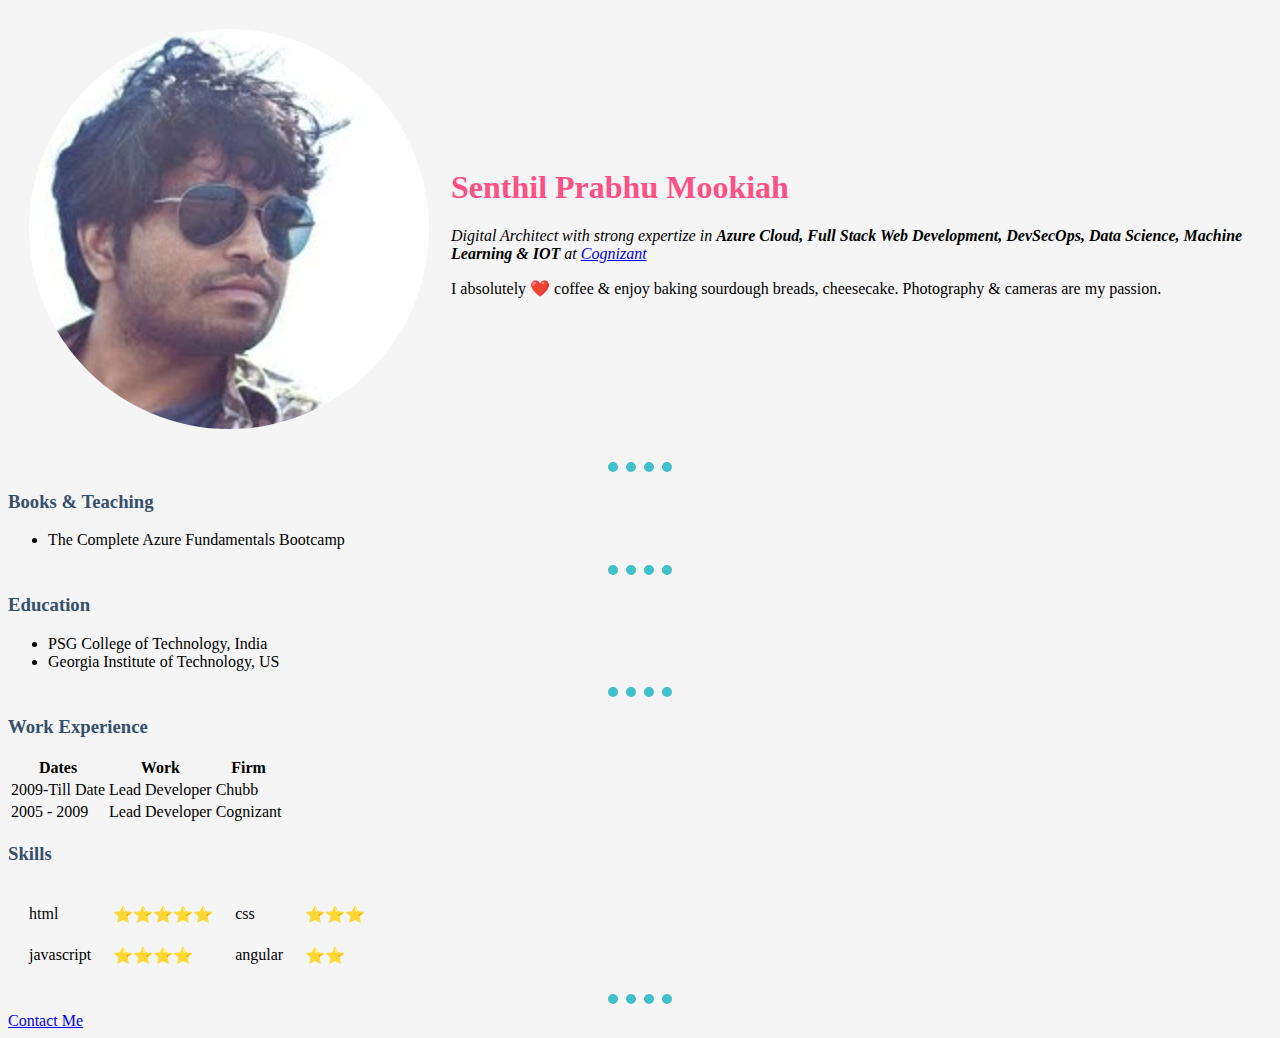
<file: index.html>
<!DOCTYPE html>
<html lang="en" dir="ltr">

<head>
  <meta charset="utf-8">
  <title>Senthil Prabhu Mookiah - Résumé</title>
  <link rel="stylesheet" href="css/styles.css">
  <link rel="icon" href="favicon.ico">
</head>

<body>
  <table cellspacing="20">
    <tr>
      <td>
        <img src="images/senthil-profile.png" alt="Senthil's Profile picture">
      </td>
      <td>
        <h1>Senthil Prabhu Mookiah</h1>
        <p><em>Digital Architect with strong expertize in <strong> Azure Cloud, Full Stack Web Development, DevSecOps, Data Science, Machine Learning & IOT</strong> at <a href="https://www.cognizant.com/">Cognizant</a></em></p>
        <p>
          I absolutely ❤️ coffee & enjoy baking sourdough breads, cheesecake. Photography & cameras are my passion.
        </p>
      </td>
    </tr>
  </table>
  <hr />
  <h3>Books & Teaching</h3>
  <ul>
    <li>The Complete Azure Fundamentals Bootcamp</li>
      </ul>
  <hr />
  <h3>Education</h3>
  <ul>
    <li>PSG College of Technology, India</li>
    <li>Georgia Institute of Technology, US</li>
  </ul>
  <hr />
  <h3>Work Experience</h3>
  <table>
    <thead>
      <tr>
        <th>Dates</th>
        <th>Work</th>
        <th>Firm</th>
      </tr>
    </thead>
    <tr>
      <td>2009-Till Date</td>
      <td>Lead Developer</td>
      <td>Chubb</td>
    </tr>
    <tr>
      <td>2005 - 2009</td>
      <td>Lead Developer</td>
      <td>Cognizant</td>
    </tr>
  </table>
  <h3>Skills</h3>
  <table cellspacing="20">
    <tr>
      <td>html</td>
      <td>⭐⭐⭐⭐⭐</td>
      <td>css</td>
      <td>⭐⭐⭐</td>
    </tr>
    <tr>
      <td>javascript</td>
      <td>⭐⭐⭐⭐</td>
      <td>angular</td>
      <td>⭐⭐</td>
    </tr>
  </table>
  <hr>
  <a href="contact.html">Contact Me</a>
</body>

</html>
</file>
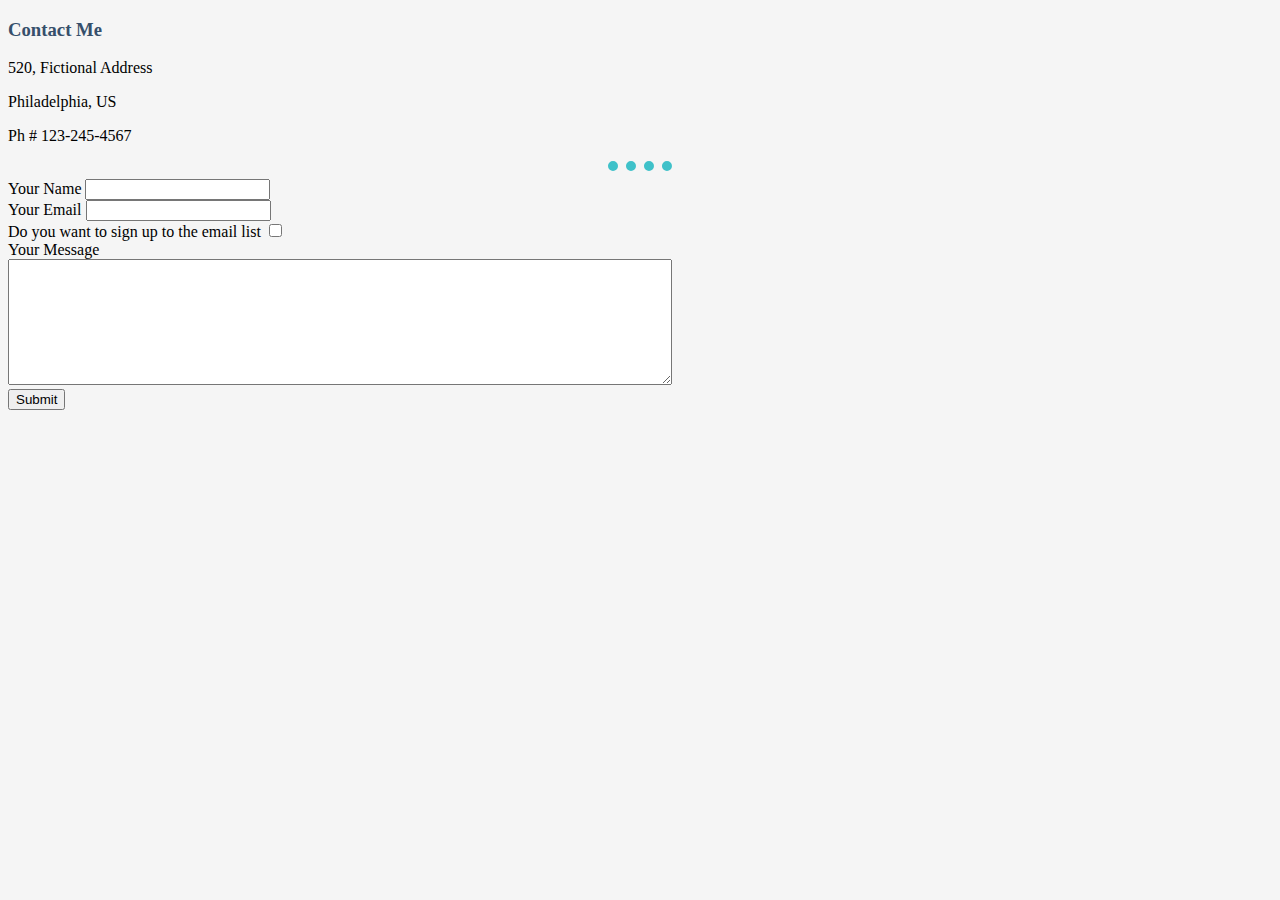
<file: contact.html>
<!DOCTYPE html>
<html lang="en" dir="ltr">
  <head>
    <meta charset="utf-8">
    <title>contact me</title>
      <link rel="stylesheet" href="css/styles.css">
  </head>
  <body>
    <h3>Contact Me</h3>
      <p>520, Fictional Address</p>
      <p>Philadelphia, US</p>
      <p>Ph # 123-245-4567</p>
      <hr>
      <form action="mailto:joe@example.com?subject=feedback" method="post" enctype="text/plain">
        <label for="">Your Name</label>
        <input type="text" name="yourName" value=""> <br>
        <label for="">Your Email</label>
        <input type="email" name="yourEmail" value=""> <br>
        <label for="">Do you want to sign up to the email list</label>
        <input type="checkbox" name="signupIndicator" value=""> <br>
        <label for="">Your Message</label> <br>
        <textarea name="yourMessage" rows="8" cols="80"></textarea> <br>
        <input type="Submit" name="">
      </form>
  </body>
</html>
</file>
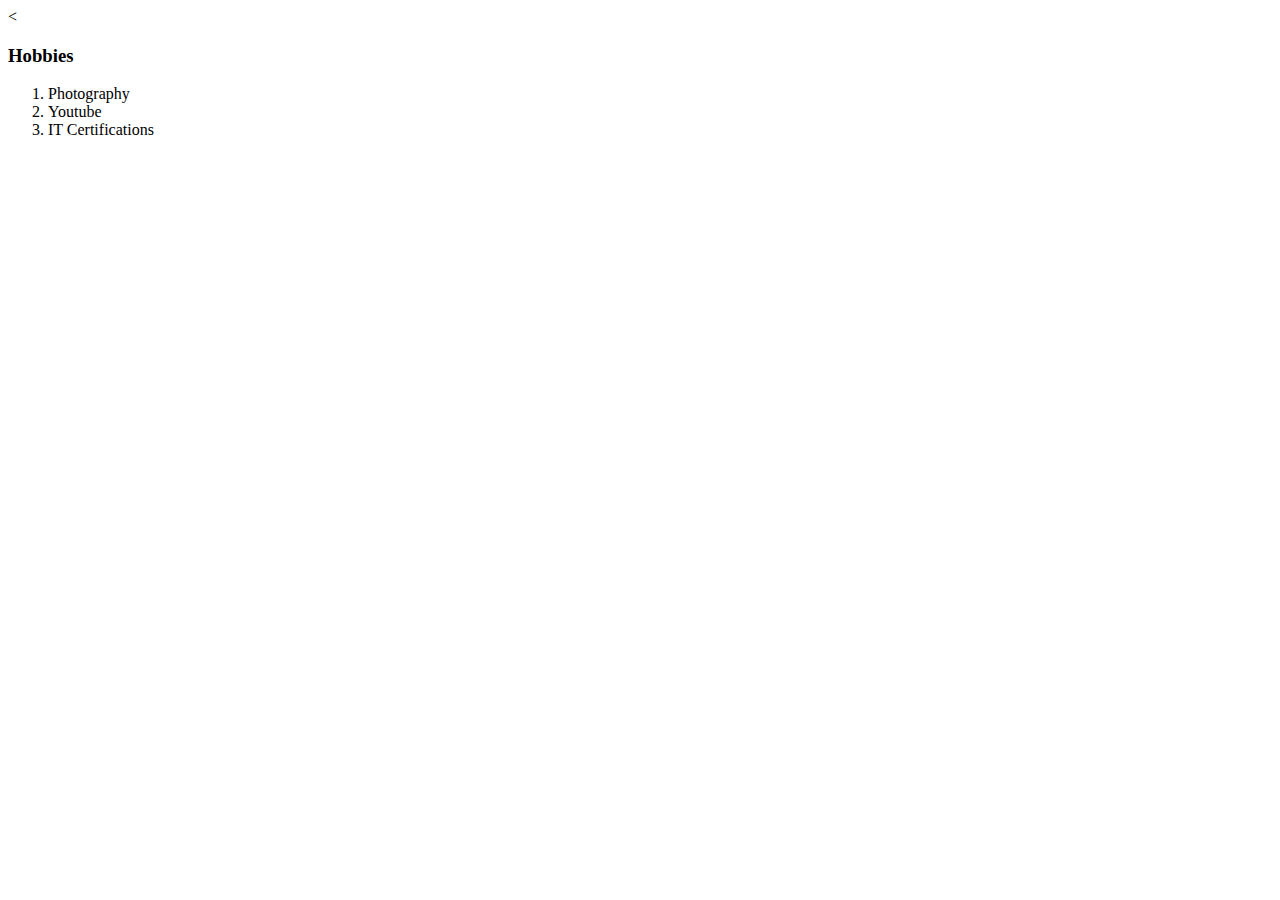
<file: hobbies.html>
<!DOCTYPE html>
<html lang="en" dir="ltr">
  <head>
    <meta charset="utf-8">
    <title>hobbies</title>
  </head>
  <body>
    <<h3>Hobbies</h3>
    <ol>
      <li>Photography</li>
      <li>Youtube</li>
      <li>IT Certifications</li>
      </ol>
  </body>
</html>
</file>
<file: css/styles.css>
body {
  background-color: #f5f5f5;
}

h1 {
  color :#fc5185;
}

h3 {
  color: #364f6b;
}

hr {
  border-style: none;
  border-top-style: dotted;
  border-color: #3fc1c9;
  border-width: 10px;
  width: 5%
}

img {
  height: 40%;
}
</file>
